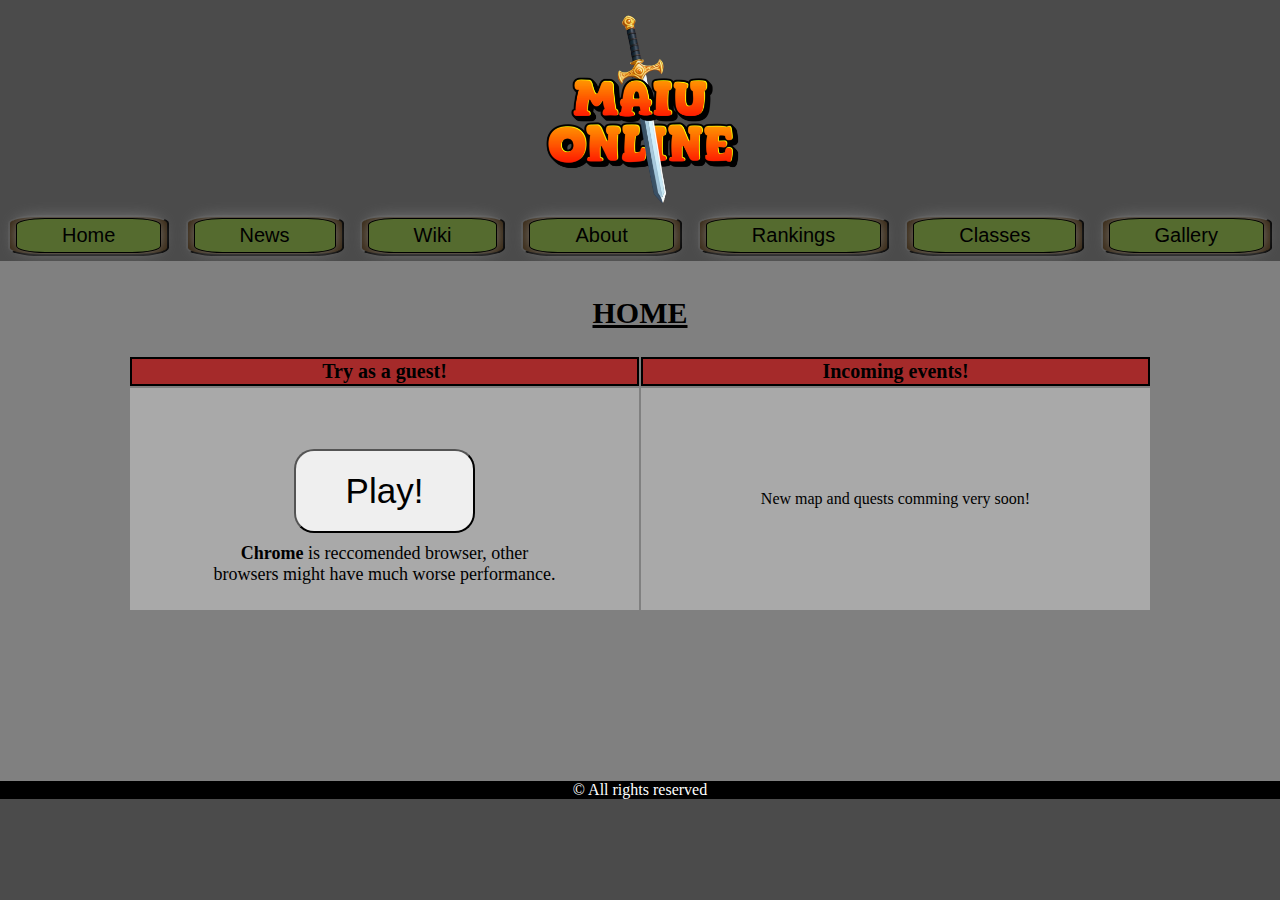
<file: lukasz8911.github.io/index.html>
<!DOCTYPE html>
<html lang="en">
  <head>
    <meta charset="UTF-8" />
    <meta name="viewport" content="width=device-width, initial-scale=1.0" />
    <link href="style.css" rel="stylesheet" />
    <title>Maiu Online</title>
  </head>
  <body>
    <nav>
      <img src="logo.png" class="logo" />
      <ul class="nav">
        <a href="index.html"
          ><button>
            <li class="home">Home</li>
          </button></a
        >
        <a href="./nav/news.html"
          ><button>
            <li class="news">News</li>
          </button></a
        >
        <a href="./nav/wiki.html"
          ><button>
            <li class="wiki">Wiki</li>
          </button></a
        >
        <a href="./nav/about.html"
          ><button>
            <li class="about">About</li>
          </button></a
        >

        <a href="./nav/rankings.html"
          ><button><li class="rankings">Rankings</li></button></a
        >

        <a href="./nav/classes.html"
          ><button>
            <li class="classes">Classes</li>
          </button></a
        >

        <a href="./nav/gallery.html"
          ><button>
            <li class="gallery">Gallery</li>
          </button></a
        >
      </ul>
    </nav>

    <main>
      <div id="home">
        <h2>HOME</h2>
        <table>
          <thead>
            <th>Try as a guest!</th>
            <th>Incoming events!</th>
          </thead>
          <tbody>
            <td>
              <div class="tryasguest">
                <a href="https://maiu-online.com/"
                  ><button class="play-button">Play!</button></a
                >
                <p>
                  <strong>Chrome</strong> is reccomended browser, other browsers
                  might have much worse performance.
                </p>
              </div>
            </td>
            <td>
              <div>New map and quests comming very soon!</div>
            </td>
          </tbody>
        </table>
      </div>
      <footer>&copy All rights reserved</footer>
    </main>
  </body>
</html>
</file>
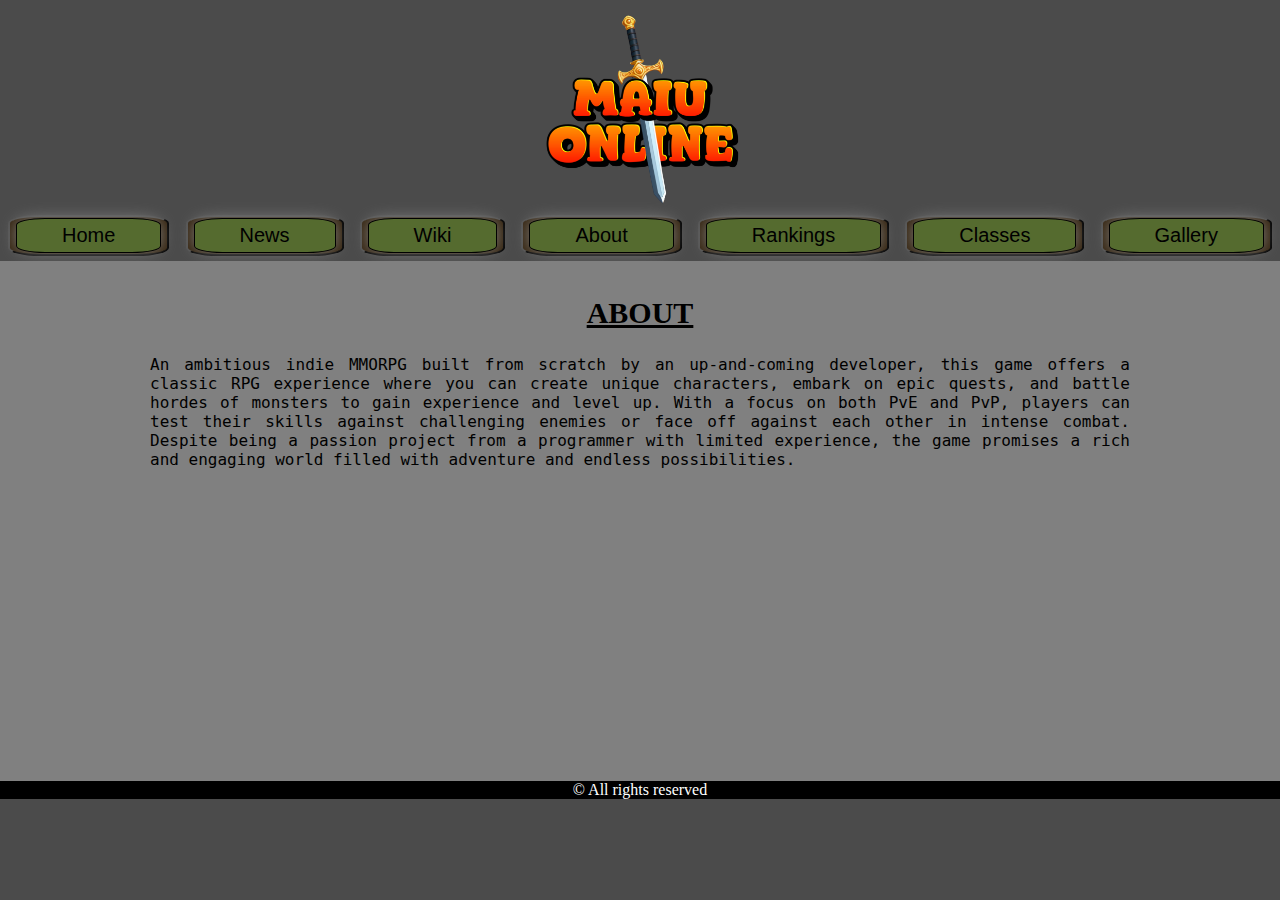
<file: lukasz8911.github.io/nav/about.html>
<!DOCTYPE html>
<html lang="en">
  <head>
    <meta charset="UTF-8" />
    <meta name="viewport" content="width=device-width, initial-scale=1.0" />
    <link href="../style.css" rel="stylesheet" />
    <title>Maiu Online</title>
  </head>
  <body>
    <nav>
      <img src="../logo.png" class="logo" />
      <ul class="nav">
        <a href="../index.html"
          ><button>
            <li class="home">Home</li>
          </button></a
        >
        <a href="./news.html"
          ><button>
            <li class="news">News</li>
          </button></a
        >
        <a href="./wiki.html"
          ><button>
            <li class="wiki">Wiki</li>
          </button></a
        >
        <a href="./about.html"
          ><button>
            <li class="about">About</li>
          </button></a
        >

        <a href="./rankings.html"
          ><button><li class="rankings">Rankings</li></button></a
        >

        <a href="./classes.html"
          ><button>
            <li class="classes">Classes</li>
          </button></a
        >
        <a href="./gallery.html"
          ><button>
            <li class="gallery">Gallery</li>
          </button></a
        >
      </ul>
    </nav>

    <main>
      <div id="about">
        <h2>ABOUT</h2>
        <p>
          An ambitious indie MMORPG built from scratch by an up-and-coming
          developer, this game offers a classic RPG experience where you can
          create unique characters, embark on epic quests, and battle hordes of
          monsters to gain experience and level up. With a focus on both PvE and
          PvP, players can test their skills against challenging enemies or face
          off against each other in intense combat. Despite being a passion
          project from a programmer with limited experience, the game promises a
          rich and engaging world filled with adventure and endless
          possibilities.
        </p>
      </div>
      <footer>&copy All rights reserved</footer>
    </main>
  </body>
</html>
</file>
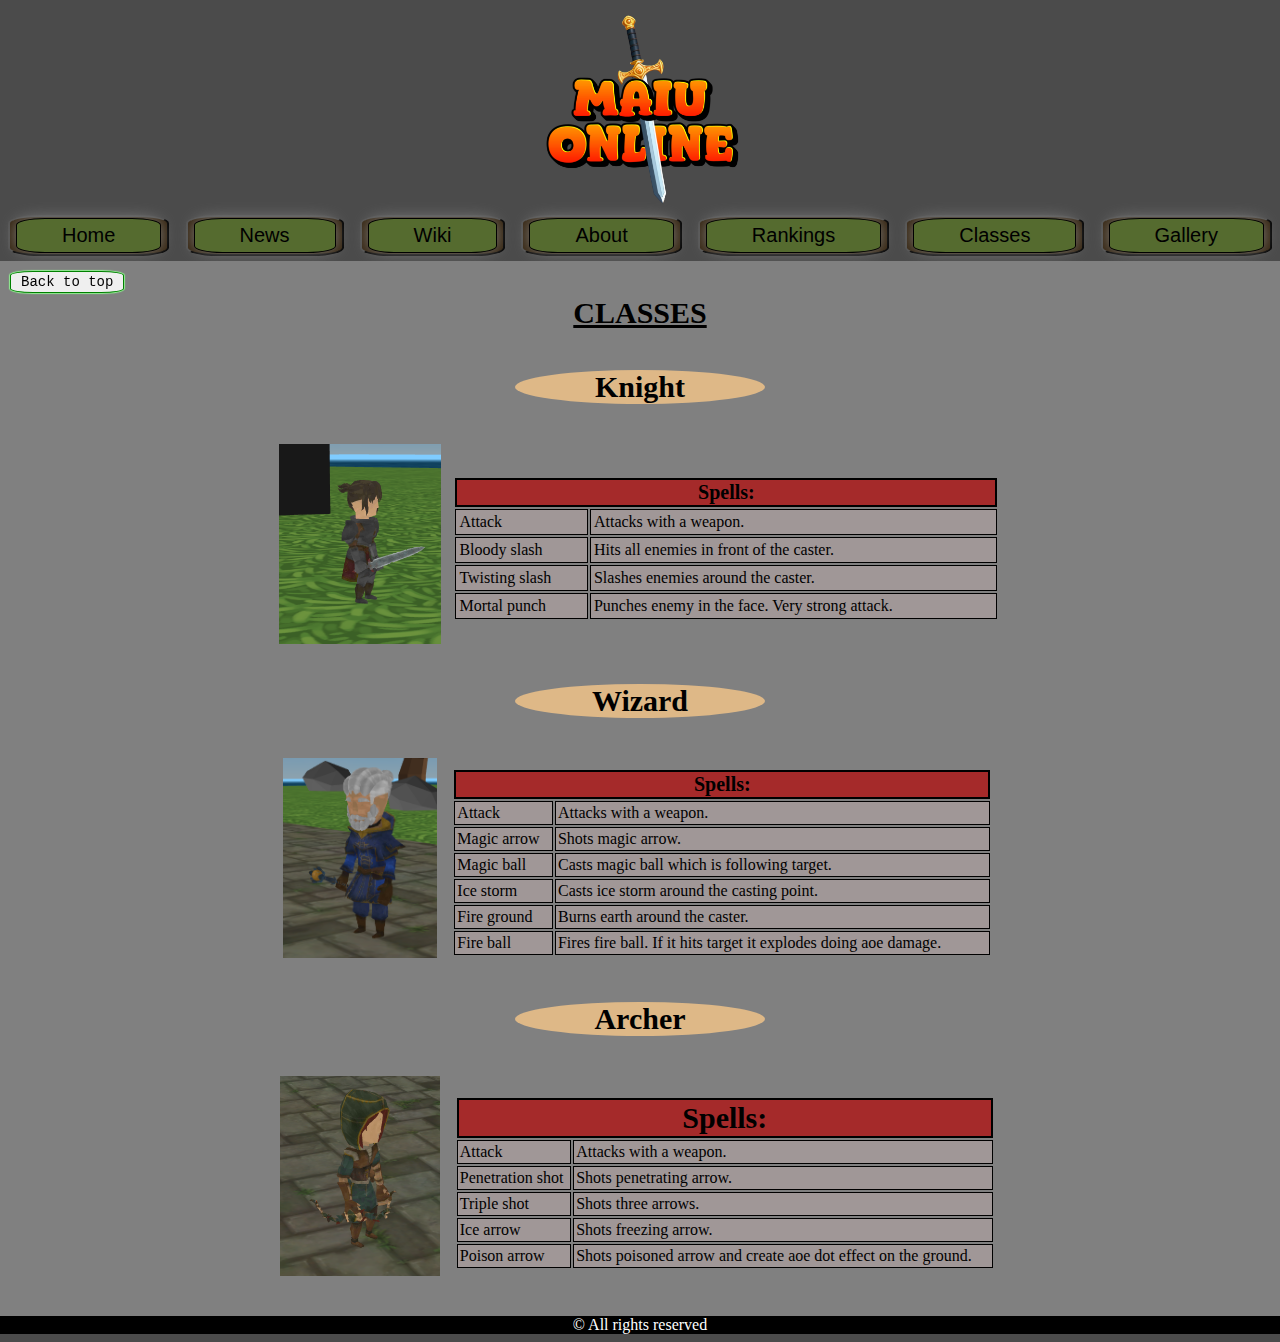
<file: lukasz8911.github.io/nav/classes.html>
<!DOCTYPE html>
<html lang="en">
  <head>
    <meta charset="UTF-8" />
    <meta name="viewport" content="width=device-width, initial-scale=1.0" />
    <link href="../style.css" rel="stylesheet" />
    <title>Maiu Online</title>
  </head>
  <body>
    <nav>
      <img src="../logo.png" class="logo" />
      <ul class="nav">
        <a href="../index.html"
          ><button>
            <li class="home">Home</li>
          </button></a
        >
        <a href="./news.html"
          ><button>
            <li class="news">News</li>
          </button></a
        >
        <a href="./wiki.html"
          ><button>
            <li class="wiki">Wiki</li>
          </button></a
        >
        <a href="./about.html"
          ><button>
            <li class="about">About</li>
          </button></a
        >

        <a href="./rankings.html"
          ><button><li class="rankings">Rankings</li></button></a
        >

        <a href="./classes.html"
          ><button>
            <li class="classes">Classes</li>
          </button></a
        >
        <a href="./gallery.html"
          ><button>
            <li class="gallery">Gallery</li>
          </button></a
        >
      </ul>
    </nav>

    <main>
      <div>
        <a href="#"><button id="scrollup">Back to top</button></a>
      </div>
      <div id="classes">
        <h2>CLASSES</h2>
        <h3>Knight</h3>
        <div class="knight">
          <img src="../images/knight.png" />
          <aside>
            <table class="abilities-knight">
              <thead>
                <th colspan="2">Spells:</th>
              </thead>
              <tbody>
                <tr>
                  <td>Attack</td>
                  <td>Attacks with a weapon.</td>
                </tr>
                <tr>
                  <td>Bloody slash</td>
                  <td>Hits all enemies in front of the caster.</td>
                </tr>
                <tr>
                  <td>Twisting slash</td>
                  <td>Slashes enemies around the caster.</td>
                </tr>
                <tr>
                  <td>Mortal punch</td>
                  <td>Punches enemy in the face. Very strong attack.</td>
                </tr>
              </tbody>
            </table>
          </aside>
        </div>

        <h3>Wizard</h3>
        <div class="wizard">
          <img src="../images/wizard.png" />
          <aside>
            <table class="abilities-wizard">
              <thead>
                <th colspan="2">Spells:</th>
              </thead>
              <tbody>
                <tr>
                  <td>Attack</td>
                  <td>Attacks with a weapon.</td>
                </tr>
                <tr>
                  <td>Magic arrow</td>
                  <td>Shots magic arrow.</td>
                </tr>
                <tr>
                  <td>Magic ball</td>
                  <td>Casts magic ball which is following target.</td>
                </tr>
                <tr>
                  <td>Ice storm</td>
                  <td>Casts ice storm around the casting point.</td>
                </tr>
                <tr>
                  <td>Fire ground</td>
                  <td>Burns earth around the caster.</td>
                </tr>
                <tr>
                  <td>Fire ball</td>
                  <td>
                    Fires fire ball. If it hits target it explodes doing aoe
                    damage.
                  </td>
                </tr>
              </tbody>
            </table>
          </aside>
        </div>
        <h3>Archer</h3>
        <div class="archer">
          <img src="../images/archer.png" />
          <aside>
            <table class="abilities-archer">
              <thead>
                <th colspan="2">Spells:</th>
              </thead>
              <tbody>
                <tr>
                  <td>Attack</td>
                  <td>Attacks with a weapon.</td>
                </tr>
                <tr>
                  <td>Penetration shot</td>
                  <td>Shots penetrating arrow.</td>
                </tr>
                <tr>
                  <td>Triple shot</td>
                  <td>Shots three arrows.</td>
                </tr>
                <tr>
                  <td>Ice arrow</td>
                  <td>Shots freezing arrow.</td>
                </tr>
                <tr>
                  <td>Poison arrow</td>
                  <td>
                    Shots poisoned arrow and create aoe dot effect on the
                    ground.
                  </td>
                </tr>
              </tbody>
            </table>
          </aside>
        </div>
      </div>
      <footer>&copy All rights reserved</footer>
    </main>
  </body>
</html>
</file>
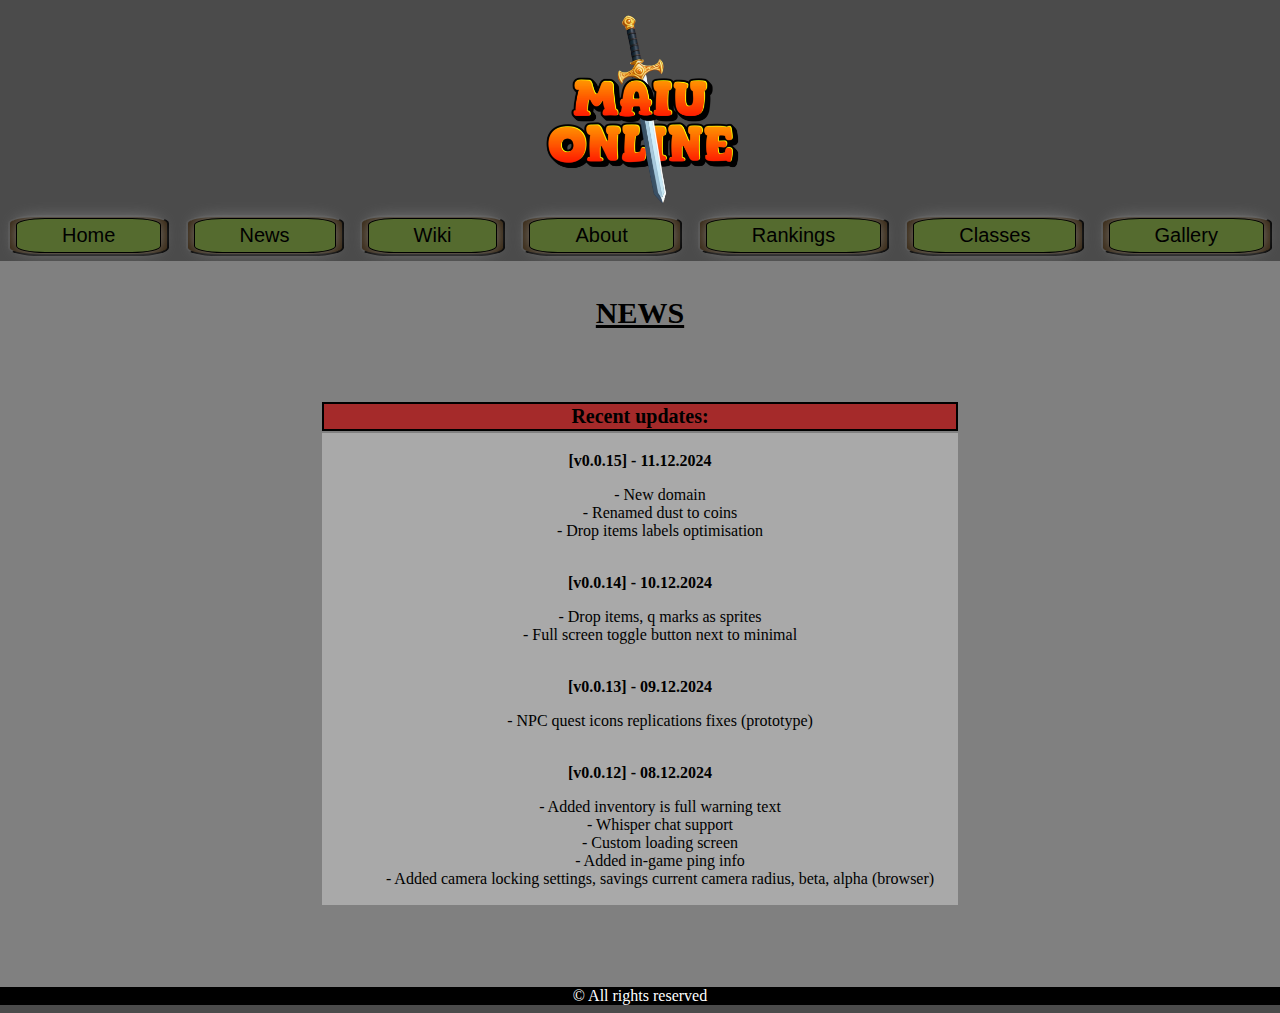
<file: lukasz8911.github.io/nav/news.html>
<!DOCTYPE html>
<html lang="en">
  <head>
    <meta charset="UTF-8" />
    <meta name="viewport" content="width=device-width, initial-scale=1.0" />
    <link href="../style.css" rel="stylesheet" />
    <title>Maiu Online</title>
  </head>
  <body>
    <nav>
      <img src="../logo.png" class="logo" />
      <ul class="nav">
        <a href="../index.html"
          ><button>
            <li class="home">Home</li>
          </button></a
        >
        <a href="./news.html"
          ><button>
            <li class="news">News</li>
          </button></a
        >
        <a href="./wiki.html"
          ><button>
            <li class="wiki">Wiki</li>
          </button></a
        >
        <a href="./about.html"
          ><button>
            <li class="about">About</li>
          </button></a
        >

        <a href="./rankings.html"
          ><button><li class="rankings">Rankings</li></button></a
        >

        <a href="./classes.html"
          ><button>
            <li class="classes">Classes</li>
          </button></a
        >
        <a href="./gallery.html"
          ><button>
            <li class="gallery">Gallery</li>
          </button></a
        >
      </ul>
    </nav>

    <main>
      <div id="news">
        <h2>NEWS</h2>
        <table>
          <thead>
            <th>Recent updates:</th>
          </thead>
          <tbody>
            <td>
              <br />
              <div>
                <strong>[v0.0.15] - 11.12.2024</strong>
                <ul>
                  <li>- New domain</li>
                  <li>- Renamed dust to coins</li>
                  <li>- Drop items labels optimisation</li>
                </ul>
              </div>
              <br />
              <div>
                <strong>[v0.0.14] - 10.12.2024</strong>
                <ul>
                  <li>- Drop items, q marks as sprites</li>
                  <li>- Full screen toggle button next to minimal</li>
                </ul>
              </div>
              <br />
              <div>
                <strong>[v0.0.13] - 09.12.2024</strong>
                <ul>
                  <li>- NPC quest icons replications fixes (prototype)</li>
                </ul>
              </div>
              <br />
              <div>
                <strong>[v0.0.12] - 08.12.2024</strong>
                <ul>
                  <li>- Added inventory is full warning text</li>
                  <li>- Whisper chat support</li>
                  <li>- Custom loading screen</li>
                  <li>- Added in-game ping info</li>
                  <li>
                    - Added camera locking settings, savings current camera
                    radius, beta, alpha (browser)
                  </li>
                </ul>
              </div>
            </td>
          </tbody>
        </table>
      </div>
      <footer>&copy All rights reserved</footer>
    </main>
  </body>
</html>
</file>
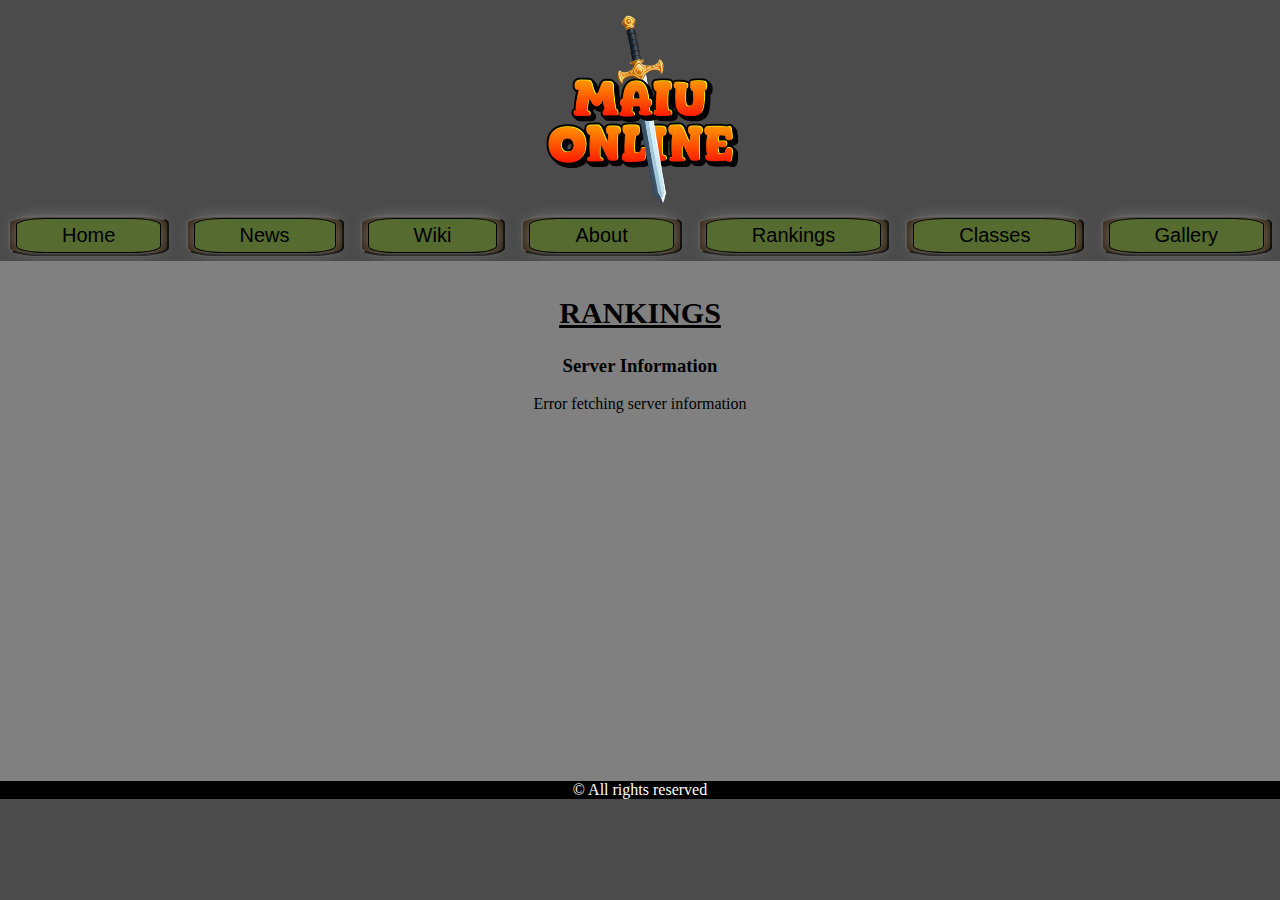
<file: lukasz8911.github.io/nav/rankings.html>
<!DOCTYPE html>
<html lang="en">
  <head>
    <meta charset="UTF-8" />
    <meta name="viewport" content="width=device-width, initial-scale=1.0" />
    <link href="../style.css" rel="stylesheet" />
    <title>Maiu Online</title>
    <script>
      // Function to fetch and display server info
      async function fetchServerInfo() {
        try {
          const response = await fetch(
            "http://ec2-18-197-107-86.eu-central-1.compute.amazonaws.com:8080/v1/api/info"
          );
          const data = await response.json();

          // Example: Assuming data has fields like 'serverName' and 'uptime'
          document.getElementById("online").textContent =
            data.online || "online";
          document.getElementById("totalOnline").textContent =
            data.totalOnline || "Total online";
          document.getElementById("maxOnline").textContent =
            data.maxOnline || "Max Online";

          // Add more fields as necessary based on your API's response structure
        } catch (error) {
          console.error("Error fetching server info:", error);
          document.getElementById("info").textContent =
            "Error fetching server information";
        }
      }

      // Call the function every 5 seconds
      setInterval(fetchServerInfo, 5000);

      // Initial call to populate the data immediately when the page loads
      window.onload = fetchServerInfo;
    </script>
  </head>
  <body>
    <nav>
      <img src="../logo.png" class="logo" />
      <ul class="nav">
        <a href="../index.html"
          ><button>
            <li class="home">Home</li>
          </button></a
        >
        <a href="./news.html"
          ><button>
            <li class="news">News</li>
          </button></a
        >
        <a href="./wiki.html"
          ><button>
            <li class="wiki">Wiki</li>
          </button></a
        >
        <a href="./about.html"
          ><button>
            <li class="about">About</li>
          </button></a
        >

        <a href="./rankings.html"
          ><button><li class="rankings">Rankings</li></button></a
        >

        <a href="./classes.html"
          ><button>
            <li class="classes">Classes</li>
          </button></a
        >
        <a href="./gallery.html"
          ><button>
            <li class="gallery">Gallery</li>
          </button></a
        >
      </ul>
    </nav>

    <main>
      <div id="wiki">
        <h2>RANKINGS</h2>
        <h3>Server Information</h3>
        <div id="info">
          <p><strong>Online:</strong> <span id="online">Loading...</span></p>
          <p>
            <strong>Total Online:</strong>
            <span id="totalOnline">Loading...</span>
          </p>
          <p>
            <strong>Max Online</strong> <span id="maxOnline">Loading...</span>
          </p>
        </div>
      </div>
      <footer>&copy All rights reserved</footer>
    </main>
  </body>
</html>
</file>
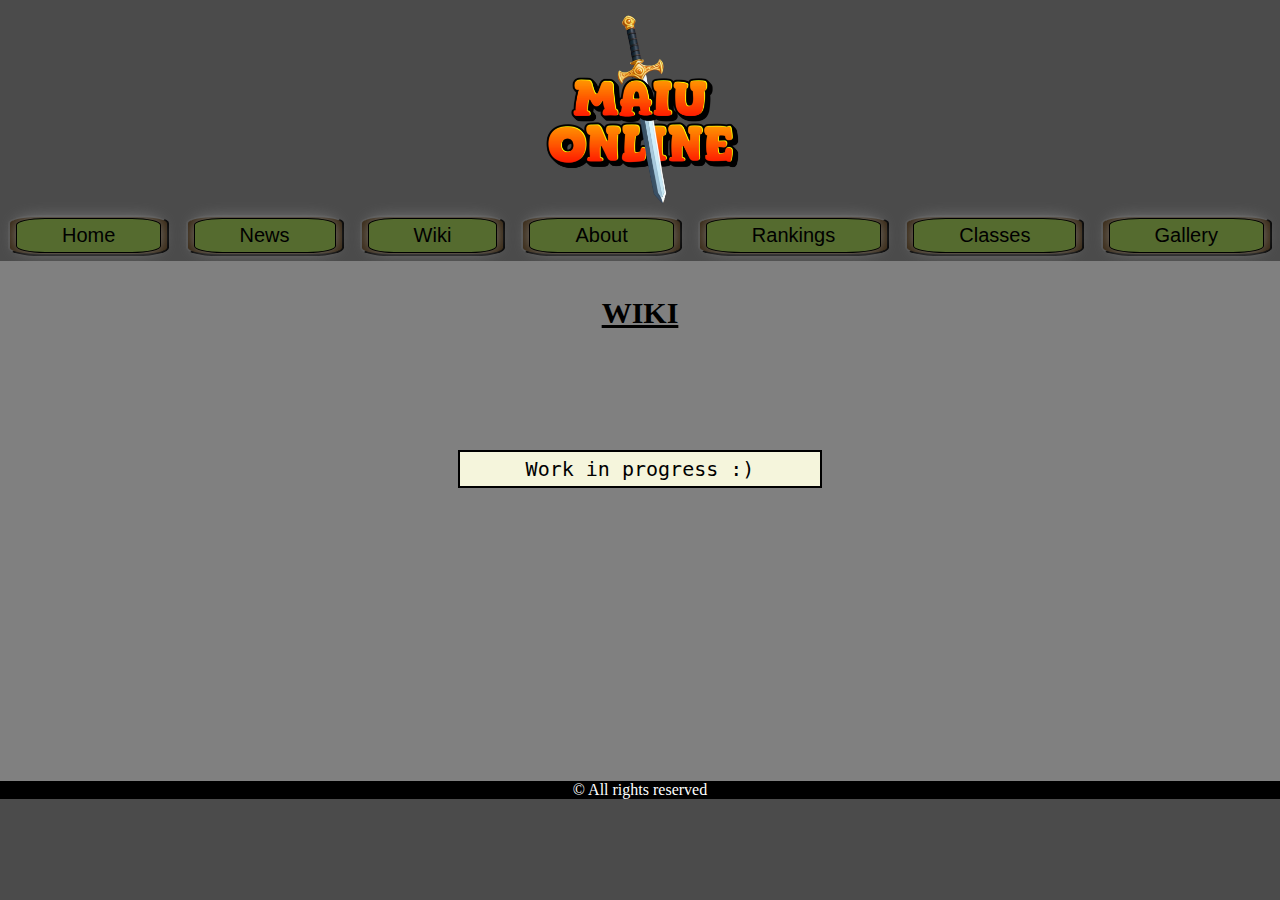
<file: lukasz8911.github.io/nav/wiki.html>
<!DOCTYPE html>
<html lang="en">
  <head>
    <meta charset="UTF-8" />
    <meta name="viewport" content="width=device-width, initial-scale=1.0" />
    <link href="../style.css" rel="stylesheet" />
    <title>Maiu Online</title>
  </head>
  <body>
    <nav>
      <img src="../logo.png" class="logo" />
      <ul class="nav">
        <a href="../index.html"
          ><button>
            <li class="home">Home</li>
          </button></a
        >
        <a href="./news.html"
          ><button>
            <li class="news">News</li>
          </button></a
        >
        <a href="./wiki.html"
          ><button>
            <li class="wiki">Wiki</li>
          </button></a
        >
        <a href="./about.html"
          ><button>
            <li class="about">About</li>
          </button></a
        >

        <a href="./rankings.html"
          ><button><li class="rankings">Rankings</li></button></a
        >

        <a href="./classes.html"
          ><button>
            <li class="classes">Classes</li>
          </button></a
        >
        <a href="./gallery.html"
          ><button>
            <li class="gallery">Gallery</li>
          </button></a
        >
      </ul>
    </nav>

    <main>
      <div id="wiki">
        <h2>WIKI</h2>
        <p>Work in progress :)</p>
      </div>
      <footer>&copy All rights reserved</footer>
    </main>
  </body>
</html>
</file>
<file: lukasz8911.github.io/style.css>
body {
  justify-content: center;
  align-items: center;
  background-color: rgb(75, 75, 75);
  width: 100%;
  margin-left: auto;
  margin-right: auto;
}

.nav {
  list-style-type: none;
  display: inline-flex;
  justify-content: space-around;
  align-items: center;
  margin: 5px 0;
  width: 100%;
  padding: 0;
  font-family: monospace;
}

.nav button {
  background-color: rgb(53, 36, 15);
  border-radius: 20%;
}

li a {
  text-decoration: none;
  color: inherit;
}

#home {
  background-color: grey;
  justify-content: center;
  text-align: center;
  padding: 10px 0px;
  height: 500px;
}

#home h2 {
  font-size: 30px;
  text-decoration: underline;
}

#home th {
  font-size: 20px;
  border: 2px solid black;
  width: 50%;
  background-color: brown;
}

#home td {
  background-color: darkgray;
}

#news {
  background-color: grey;
  justify-content: center;
  text-align: center;
  padding: 10px 0px;
  margin: auto;
  width: 100%;
}

#news table {
  margin: 70px auto;
  width: 50%;
}

#news h2 {
  font-size: 30px;
  text-decoration: underline;
}

#news th {
  font-size: 20px;
  border: 2px solid black;
  width: 500px;
  background-color: brown;
}

#news td {
  background-color: darkgray;
}

#news li {
  list-style: none;
}

#wiki {
  background-color: grey;
  justify-content: center;
  text-align: center;
  padding: 10px 0px;
  height: 500px;
  margin: auto;
  width: 100;
}

#wiki p {
  margin: 120px auto;
  font-size: 20px;
  border: 2px black double;
  width: 350px;
  padding: 5px;
  font-family: monospace;
  background-color: beige;
}

#wiki h2 {
  font-size: 30px;
  text-decoration: underline;
}

#about {
  background-color: grey;
  justify-content: center;
  text-align: center;
  padding: 10px 0px;
  height: 500px;
}

#about h2 {
  font-size: 30px;
  text-decoration: underline;
}

#about p {
  text-align: justify;
  margin: auto 150px;
  font-family: monospace, "courier new", sans-serif;
}

#classes h2 {
  font-size: 30px;
  text-decoration: underline;
}

#gallery {
  background-color: grey;
  justify-content: center;
  text-align: center;
  padding: 10px 0px;
  height: auto;
}

#gallery h2 {
  font-size: 30px;
  text-decoration: underline;
}

#gallery h2 {
  font-size: 30px;
  text-decoration: underline;
}

#gallery img {
  max-width: 600px;
}

.logo {
  display: block;
  justify-content: center;
  margin: auto;
  width: 60%;
}

.home,
.news,
.wiki,
.about,
.rankings,
.classes,
.gallery {
  border: 1.5px black solid;
  border-radius: 20%;
  padding: 5px 45px;
  background-color: darkolivegreen;
  color: black;
  transition: background-color 0.5s, color 0.5s;
  box-shadow: 0 0 15px grey;
  font-size: 20px;
}

.home:hover,
.news:hover,
.wiki:hover,
.about:hover,
.rankings:hover,
.classes:hover,
.gallery:hover {
  background-color: black;
  color: white;
  cursor: pointer;
}

.home:active,
.news:active,
.wiki:active,
.about:active,
.rankings:active,
.classes:active,
.gallery:active {
  background-color: grey;
  color: black;
  cursor: pointer;
  font-size: 18px;
  transition: font-size 0.1s;
}

.tryasguest {
  margin: 10px auto;
  height: 200px;
}

.tryasguest p {
  font-weight: 500;
  font-size: 18px;
  width: 70%;
  margin: auto;
  padding-top: 10px;
}

#home table {
  width: 80%;
  margin: 20px auto;
}

.play-button {
  size: 50px;
  font-size: 35px;
  border-radius: 20px;
  padding: 20px 50px;
  margin-top: 50px;
  cursor: pointer;
}

.play-button:hover {
  background-color: chartreuse;
  border-radius: 20px;
}

.play-button:active {
  background-color: chartreuse;
  border-radius: 20px;
  color: white;
}

.play-button a {
  text-decoration: none;
  color: black;
  text-transform: uppercase;
  font-family: "Courier New", Courier, monospace;
  font-weight: 400;
  font-size: 40px;
}

#classes {
  background-color: grey;
  padding: 10px 40px 40px 40px;
}

#classes img {
  max-width: 200px;
  max-height: 200px;
}

#classes h2 {
  text-align: center;
}

.knight {
  display: flex;
}

.wizard {
  display: flex;
}

.archer {
  display: flex;
}

footer {
  text-align: center;
  background-color: black;
  color: white;
}

.abilities-knight td {
  border: 1px solid black;
  background-color: rgb(160, 151, 151);
  padding: 3px;
}

.abilities-knight th {
  border: 2px solid black;
  background-color: brown;
  font-size: 20px;
}

.abilities-knight {
  margin-top: 30px;
  margin-left: 10px;
  padding: 2px;
  width: 550px;
}

.knight {
  margin: 0 auto;
  justify-content: center;
}

.wizard {
  margin: 0 auto;
  justify-content: center;
}

.archer {
  margin: 0 auto;
  justify-content: center;
}

#classes h3 {
  font-size: 30px;
  background-color: burlywood;
  width: 250px;
  text-align: center;
  margin: 40px auto;
  border-radius: 50%;
}

.abilities-wizard td {
  border: 1px solid black;
  background-color: rgb(160, 151, 151);
  padding: 2px;
}

.abilities-wizard th {
  border: 2px solid black;
  background-color: brown;
  font-size: 20px;
}

.abilities-wizard {
  margin-top: 5px;
  margin-left: 10px;
  padding: 5px;
  width: 550px;
}

.abilities-archer td {
  border: 1px solid black;
  background-color: rgb(160, 151, 151);
  padding: 2px;
}

.abilities-archer th {
  border: 2px solid black;
  background-color: brown;
  font-size: 30px;
}

.abilities-archer {
  margin-top: 15px;
  margin-left: 10px;
  padding: 5px;
  width: 550px;
}

#gallery h3 {
  background-color: aqua;
  width: 200px;
  margin: 20px auto;
  padding: 5px;
  border-radius: 10%;
}

#scrollup {
  position: fixed;
  border: 1px solid green;
  border-radius: 20%;
  padding: 2px 10px;
  font-size: 14px;
  box-shadow: 0px 0px 1px 1px lightgreen;
  margin-left: 10px;
  margin-top: 10px;
  font-family: monospace;
}

#scrollup:hover {
  background-color: bisque;
  font-size: 16px;
  font-family: monospace;
}

#scrollup:active {
  background-color: aqua;
  color: brown;
  font-size: 16px;
  font-family: monospace;
}
</file>
